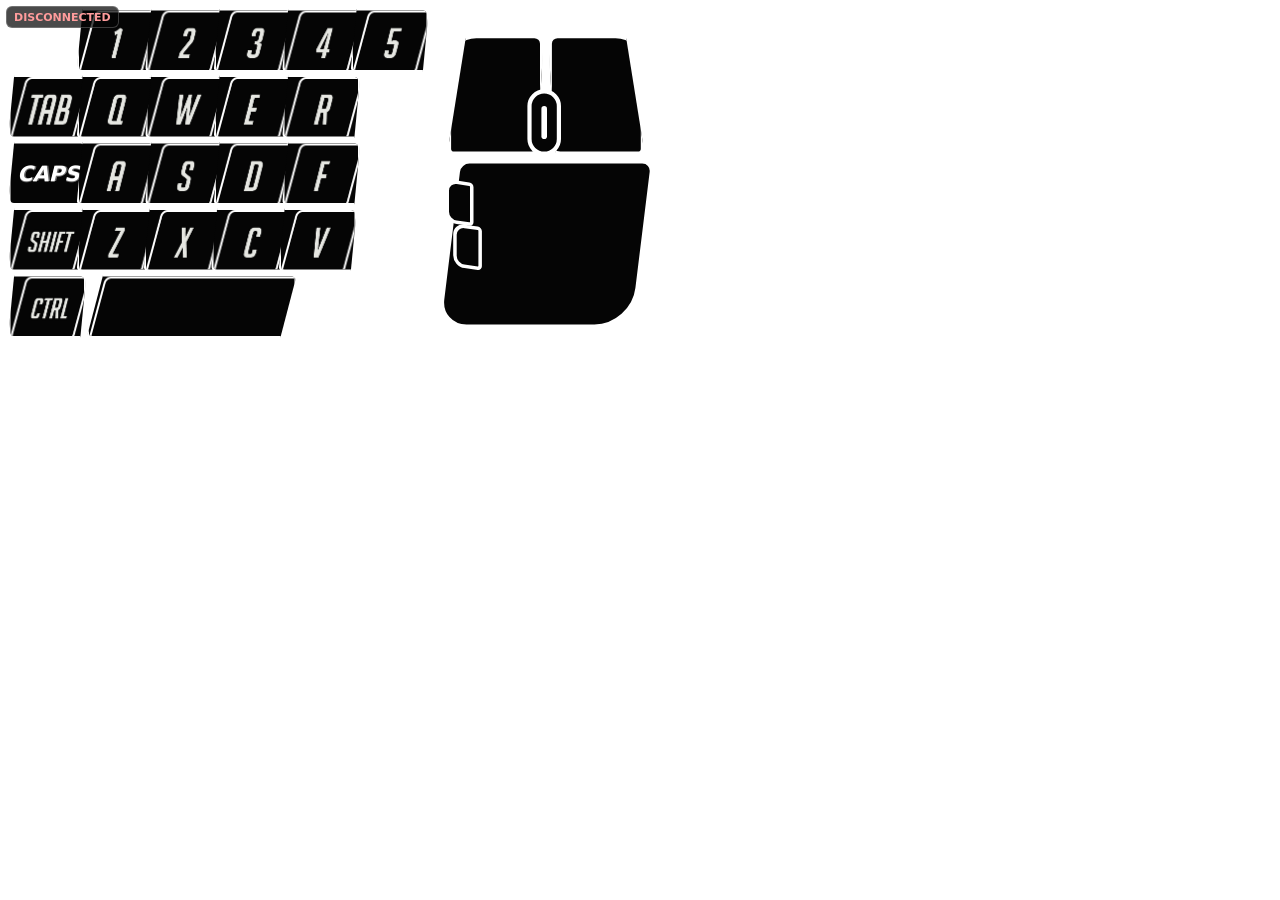
<file: frontend/public/index.html>
<!doctype html>
<html lang="zh-CN">

<head>
  <meta charset="utf-8" />
  <meta name="viewport" content="width=device-width, initial-scale=1" />
  <title>WebKeyLayer Stream</title>
  <link rel="preload" href="./assets/input-overlay/wasd-extended-numeric.png" as="image" />
  <link rel="preload" href="./assets/input-overlay/mouse.png" as="image" />
  <link rel="stylesheet" href="./css/stream.css" />
</head>

<body>
  <main class="stream-root" aria-label="WebKeyLayer stream overlay">
    <div class="overlay-composition">
      <section class="keyboard" aria-label="Keyboard state">
        <div class="preset-key" data-keycodes="49,97" aria-label="1"
          style="--x: 137px; --y: 0px; --w: 157px; --h: 129px; --sx: 161px; --sy: 525px; --asx: 161px; --asy: 660px">
        </div>
        <div class="preset-key" data-keycodes="50,98" aria-label="2"
          style="--x: 274px; --y: 0px; --w: 157px; --h: 129px; --sx: 321px; --sy: 525px; --asx: 321px; --asy: 660px">
        </div>
        <div class="preset-key" data-keycodes="51,99" aria-label="3"
          style="--x: 411px; --y: 0px; --w: 157px; --h: 129px; --sx: 481px; --sy: 525px; --asx: 481px; --asy: 660px">
        </div>
        <div class="preset-key" data-keycodes="52,100" aria-label="4"
          style="--x: 548px; --y: 0px; --w: 157px; --h: 129px; --sx: 641px; --sy: 525px; --asx: 641px; --asy: 660px">
        </div>
        <div class="preset-key" data-keycodes="53,101" aria-label="5"
          style="--x: 685px; --y: 0px; --w: 157px; --h: 129px; --sx: 801px; --sy: 525px; --asx: 801px; --asy: 660px">
        </div>

        <div class="preset-key" data-row="1" data-keycodes="9" aria-label="Tab"
          style="--x: 0px; --y: 133px; --w: 157px; --h: 129px; --sx: 1px; --sy: 263px; --asx: 1px; --asy: 398px">
        </div>
        <div class="preset-key" data-keycodes="81" aria-label="Q"
          style="--x: 137px; --y: 133px; --w: 157px; --h: 129px; --sx: 1px; --sy: 1px; --asx: 1px; --asy: 132px">
        </div>
        <div class="preset-key" data-keycodes="87" aria-label="W"
          style="--x: 274px; --y: 133px; --w: 157px; --h: 129px; --sx: 161px; --sy: 1px; --asx: 161px; --asy: 132px">
        </div>
        <div class="preset-key" data-keycodes="69" aria-label="E"
          style="--x: 411px; --y: 133px; --w: 157px; --h: 129px; --sx: 321px; --sy: 1px; --asx: 321px; --asy: 132px">
        </div>
        <div class="preset-key" data-keycodes="82" aria-label="R"
          style="--x: 548px; --y: 133px; --w: 157px; --h: 129px; --sx: 161px; --sy: 263px; --asx: 161px; --asy: 398px">
        </div>

        <div class="preset-key preset-key-text" data-row="2" data-keycodes="20" aria-label="CapsLock"
          style="--x: 0px; --y: 266px; --w: 157px; --h: 129px">
          <span>CAPS</span>
        </div>
        <div class="preset-key" data-keycodes="65" aria-label="A"
          style="--x: 137px; --y: 266px; --w: 157px; --h: 129px; --sx: 641px; --sy: 1px; --asx: 641px; --asy: 132px">
        </div>
        <div class="preset-key" data-keycodes="83" aria-label="S"
          style="--x: 274px; --y: 266px; --w: 157px; --h: 129px; --sx: 801px; --sy: 1px; --asx: 801px; --asy: 132px">
        </div>
        <div class="preset-key" data-keycodes="68" aria-label="D"
          style="--x: 411px; --y: 266px; --w: 157px; --h: 129px; --sx: 961px; --sy: 1px; --asx: 961px; --asy: 132px">
        </div>
        <div class="preset-key" data-keycodes="70" aria-label="F"
          style="--x: 548px; --y: 266px; --w: 157px; --h: 129px; --sx: 321px; --sy: 263px; --asx: 321px; --asy: 398px">
        </div>

        <div class="preset-key" data-row="3" data-keycodes="16,160,161" aria-label="Shift"
          style="--x: 0px; --y: 399px; --w: 157px; --h: 129px; --sx: 481px; --sy: 1px; --asx: 481px; --asy: 132px">
        </div>
        <div class="preset-key" data-keycodes="90" aria-label="Z"
          style="--x: 137px; --y: 399px; --w: 157px; --h: 129px; --sx: 481px; --sy: 263px; --asx: 481px; --asy: 398px">
        </div>
        <div class="preset-key" data-keycodes="88" aria-label="X"
          style="--x: 271px; --y: 399px; --w: 157px; --h: 129px; --sx: 641px; --sy: 263px; --asx: 641px; --asy: 398px">
        </div>
        <div class="preset-key" data-keycodes="67" aria-label="C"
          style="--x: 406px; --y: 399px; --w: 157px; --h: 129px; --sx: 801px; --sy: 263px; --asx: 801px; --asy: 398px">
        </div>
        <div class="preset-key" data-keycodes="86" aria-label="V"
          style="--x: 541px; --y: 399px; --w: 157px; --h: 129px; --sx: 961px; --sy: 263px; --asx: 961px; --asy: 398px">
        </div>

        <div class="preset-key" data-row="4" data-keycodes="17,162,163" aria-label="Ctrl"
          style="--x: 0px; --y: 532px; --w: 157px; --h: 129px; --sx: 1121px; --sy: 1px; --asx: 1121px; --asy: 132px">
        </div>
        <div class="preset-key preset-key-space" data-keycodes="32" aria-label="Space"
          style="--x: 157px; --y: 532px; --w: 421px; --h: 129px; --sx: 1280px; --sy: 1px; --asx: 1280px; --asy: 132px">
        </div>
      </section>

      <section class="mouse" aria-label="Mouse state">
        <div class="mouse-body"></div>
        <div class="mouse-button mouse-left" data-mouse-button="1"
          style="--x: 2px; --y: 0px; --w: 139px; --h: 174px; --sx: 1px; --sy: 1px"></div>
        <div class="mouse-button mouse-right" data-mouse-button="2"
          style="--x: 146px; --y: 0px; --w: 139px; --h: 174px; --sx: 143px; --sy: 1px"></div>
        <div class="mouse-wheel" data-mouse-button="3" data-wheel="idle"
          style="--x: 117px; --y: 79px; --w: 48px; --h: 95px; --sx: 285px; --sy: 246px"></div>
        <div class="mouse-side mouse-side-forward" data-mouse-button="5"
          style="--x: 0px; --y: 210px; --w: 40px; --h: 62px; --sx: 285px; --sy: 1px"></div>
        <div class="mouse-side mouse-side-back" data-mouse-button="4"
          style="--x: 11px; --y: 273px; --w: 41px; --h: 62px; --sx: 284px; --sy: 1px"></div>
        <div class="direction" data-direction="idle" aria-label="Mouse direction"></div>
      </section>
    </div>

    <div class="status" data-status="connecting">CONNECTING</div>
  </main>

  <script src="./js/stream-client.js" defer></script>
</body>

</html>
</file>
<file: frontend/public/css/stream.css>
:root {
  --line: #fff;
  --panel: #050505;
  --active: #fff84a;
  --status-bg: rgba(5, 5, 5, 0.72);
  --status-text: rgba(255, 255, 255, 0.84);
  --viewport-width: 660px;
  --viewport-height: 360px;
  --overlay-scale: 0.5;
}

* {
  box-sizing: border-box;
}

html,
body {
  width: 100%;
  min-height: 100%;
  margin: 0;
  overflow: hidden;
  background: transparent;
  color: var(--line);
  font-family:
    "Segoe UI",
    system-ui,
    -apple-system,
    sans-serif;
  letter-spacing: 0;
}

.stream-root {
  position: relative;
  width: var(--viewport-width);
  height: var(--viewport-height);
  overflow: visible;
}

.overlay-composition {
  position: absolute;
  top: 8px;
  left: 8px;
  width: 1304px;
  height: 704px;
  transform: scale(var(--overlay-scale));
  transform-origin: top left;
}

.keyboard {
  --sprite: url("../assets/input-overlay/wasd-extended-numeric.png");
  position: absolute;
  top: 0;
  left: 0;
  width: 865px;
  height: 666px;
}

.preset-key {
  --press-y: 0px;
  position: absolute;
  left: var(--x);
  top: var(--y);
  width: var(--w);
  height: var(--h);
  overflow: hidden;
  border: 5px solid var(--line);
  border-radius: 12px;
  background: var(--panel);
  clip-path: polygon(8% 0, 100% 0, 92% 100%, 0 100%);
  transform: translateY(var(--press-y));
  transition:
    transform 70ms ease,
    filter 70ms ease;
}

.preset-key::before,
.preset-key::after {
  content: "";
  position: absolute;
  inset: 0;
  background-image: var(--sprite);
  background-repeat: no-repeat;
  background-size: 1733px 785px;
  pointer-events: none;
}

.preset-key::before {
  background-position: calc(-1 * var(--sx)) calc(-1 * var(--sy));
}

.preset-key::after {
  background-position: calc(-1 * var(--asx)) calc(-1 * var(--asy));
  opacity: 0;
  transition: opacity 70ms ease;
}

.preset-key.is-active {
  --press-y: 6px;
  filter: drop-shadow(0 0 8px rgba(255, 248, 74, 0.42));
}

.preset-key.is-active::after {
  opacity: 1;
}

.preset-key-text {
  display: grid;
  place-items: center;
  padding-left: 4px;
  color: var(--line);
  font-size: 42px;
  font-style: italic;
  font-weight: 900;
  line-height: 1;
  text-shadow:
    3px 0 0 #6d6d6d,
    0 3px 0 #6d6d6d;
}

.preset-key-text::before,
.preset-key-text::after {
  display: none;
}

.preset-key-text.is-active {
  background: var(--active);
}

.preset-key-space {
  border-radius: 10px;
}

.mouse {
  --sprite: url("../assets/input-overlay/mouse.png");
  position: absolute;
  top: 52px;
  left: 875px;
  width: 285px;
  height: 421px;
  transform: scale(1.4);
  transform-origin: top left;
}

.mouse-body {
  position: absolute;
  left: 2px;
  top: 179px;
  width: 283px;
  height: 242px;
  border: 6px solid var(--line);
  border-radius: 18px 18px 58px 42px;
  background: var(--panel);
  transform: skewX(-7deg);
}

.mouse-button,
.mouse-wheel,
.mouse-side {
  position: absolute;
  left: var(--x);
  top: var(--y);
  width: var(--w);
  height: var(--h);
  background: var(--panel);
  transition:
    filter 70ms ease,
    transform 70ms ease;
}

.mouse-button {
  border: 6px solid var(--line);
}

.mouse-left {
  border-radius: 42px 14px 18px 10px;
  clip-path: polygon(20% 0, 100% 0, 92% 100%, 0 100%);
}

.mouse-right {
  border-radius: 14px 42px 10px 18px;
  clip-path: polygon(0 0, 80% 0, 100% 100%, 8% 100%);
}

.mouse-wheel {
  z-index: 4;
  border: 6px solid var(--line);
  border-radius: 999px;
  background: var(--panel);
}

.mouse-wheel::before {
  content: "";
  position: absolute;
  inset: 18px 14px;
  border-radius: 999px;
  background: var(--line);
}

.mouse-side {
  z-index: 5;
  border: 5px solid var(--line);
  border-radius: 16px 6px 6px 16px;
  background: var(--panel);
  transform: skewY(8deg);
}

.mouse-button::after,
.mouse-wheel::after,
.mouse-side::after {
  content: "";
  position: absolute;
  inset: 0;
  background-image: var(--sprite);
  background-repeat: no-repeat;
  background-size: 715px 353px;
  background-position: calc(-1 * var(--sx)) calc(-1 * var(--sy));
  opacity: 0;
  pointer-events: none;
  transition:
    opacity 70ms ease,
    transform 70ms ease;
}

.mouse-button.is-active,
.mouse-side.is-active {
  background: var(--active);
  filter: drop-shadow(0 0 8px rgba(255, 248, 74, 0.42));
  transform: translateY(5px);
}

.mouse-side.is-active {
  transform: translateY(5px) skewY(8deg);
}

.mouse-button.is-active::after,
.mouse-side.is-active::after {
  opacity: 1;
}

.mouse-wheel.is-wheel-up,
.mouse-wheel.is-wheel-down {
  background: var(--active);
  filter: drop-shadow(0 0 8px rgba(255, 248, 74, 0.42));
}

.mouse-wheel.is-wheel-up::after,
.mouse-wheel.is-wheel-down::after {
  opacity: 1;
}

.mouse-wheel.is-wheel-up::after {
  transform: translateY(-10px);
}

.mouse-wheel.is-wheel-down::after {
  transform: translateY(10px);
}

.direction {
  --direction-rotation: 0deg;
  position: absolute;
  z-index: 6;
  left: 94px;
  top: 252px;
  width: 100px;
  height: 100px;
  background-image: var(--sprite);
  background-repeat: no-repeat;
  background-size: 715px 353px;
  background-position: -614px -1px;
  opacity: 0;
  transform: rotate(var(--direction-rotation));
  transform-origin: center;
  transition:
    opacity 70ms ease,
    transform 90ms ease;
}

.direction.is-active {
  opacity: 1;
}

.direction[data-direction="up"] {
  --direction-rotation: 0deg;
}

.direction[data-direction="up_right"] {
  --direction-rotation: 45deg;
}

.direction[data-direction="right"] {
  --direction-rotation: 90deg;
}

.direction[data-direction="down_right"] {
  --direction-rotation: 135deg;
}

.direction[data-direction="down"] {
  --direction-rotation: 180deg;
}

.direction[data-direction="down_left"] {
  --direction-rotation: 225deg;
}

.direction[data-direction="left"] {
  --direction-rotation: 270deg;
}

.direction[data-direction="up_left"] {
  --direction-rotation: 315deg;
}

.status {
  position: fixed;
  top: 6px;
  left: 6px;
  min-width: 74px;
  height: 22px;
  display: grid;
  place-items: center;
  padding: 0 7px;
  border: 1px solid rgba(255, 255, 255, 0.22);
  border-radius: 6px;
  background: var(--status-bg);
  color: var(--status-text);
  font-size: 11px;
  font-weight: 800;
}

.status[data-status="connected"] {
  opacity: 0;
}

.status[data-status="disconnected"],
.status[data-status="error"] {
  color: #ff9c9c;
}

@media (max-width: 620px) {
  :root {
    --viewport-width: 528px;
    --viewport-height: 288px;
    --overlay-scale: 0.4;
  }

  .stream-root {
    width: var(--viewport-width);
    height: var(--viewport-height);
  }
}

@media (max-width: 500px) {
  :root {
    --viewport-width: 396px;
    --viewport-height: 216px;
    --overlay-scale: 0.3;
  }

  .stream-root {
    width: var(--viewport-width);
    height: var(--viewport-height);
  }
}
</file>
